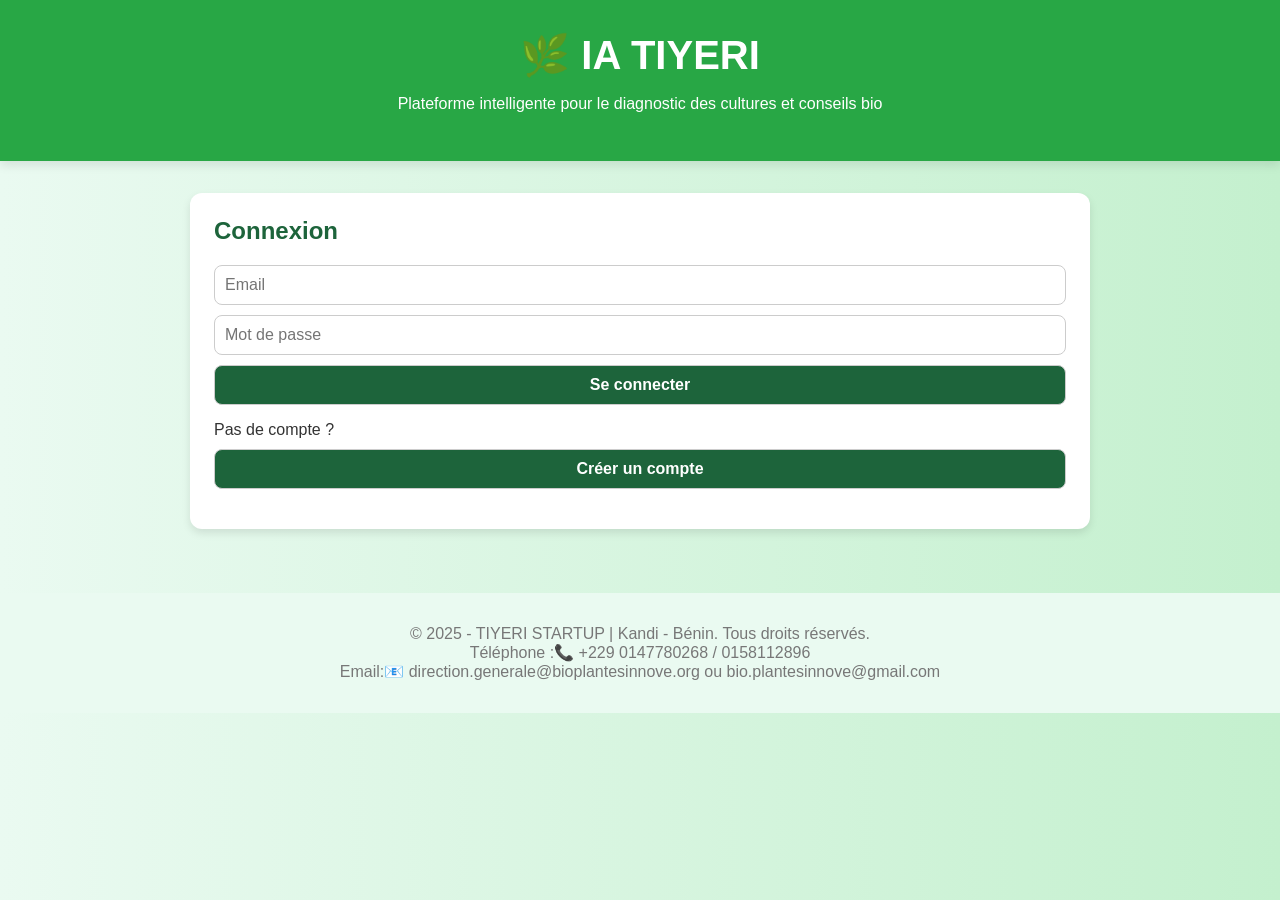
<file: frontend/index.html>
<!DOCTYPE html>
<html lang="fr">
<head>
  <meta charset="UTF-8" />
  <title>TIYERI IA - Diagnostic Agricole</title>
  <link rel="stylesheet" href="style.css" />
</head>
<body>
  <header>
    <h1>🌿 IA TIYERI  </h1>
    <p>Plateforme intelligente pour le diagnostic des cultures et conseils bio</p>
    <button id="logout-btn" style="float: right; display: none;">Se déconnecter</button>
  </header>

  <main>
    <!-- SECTION CONNEXION -->
    <section id="login-section">
      <h2>Connexion</h2>
      <form id="login-form">
        <input type="email" id="login-email" placeholder="Email" required />
        <input type="password" id="login-password" placeholder="Mot de passe" required />
        <button type="submit">Se connecter</button>
      </form>
      <p>
        Pas de compte ? 
        <button type="button" id="show-register-btn">Créer un compte</button>
      </p>
    </section>

    <!-- SECTION INSCRIPTION -->
    <section id="register-section" style="display: none;">
      <h2>Inscription</h2>
      <form id="register-form">
        <input type="email" id="register-email" placeholder="Email" required />
        <input type="password" id="register-password" placeholder="Mot de passe" required />
        <button type="submit">S'inscrire</button>
      </form>
      <p>
        Déjà un compte ? 
        <button type="button" id="show-login-btn">Se connecter</button>
      </p>
    </section>
  </main>

  <footer>
    <p>© 2025 - TIYERI STARTUP | Kandi - Bénin. Tous droits réservés.<br/>Téléphone :📞 +229 0147780268 / 0158112896<br/>Email:📧 direction.generale@bioplantesinnove.org ou bio.plantesinnove@gmail.com</p>
   </footer>

  <script>
    console.log("✅ Script chargé");

    document.addEventListener("DOMContentLoaded", () => {
      console.log("🎯 DOM chargé");

      const loginSection = document.getElementById("login-section");
      const registerSection = document.getElementById("register-section");

      // 🔄 Bascule entre login/register
      document.getElementById("show-register-btn").onclick = () => {
        loginSection.style.display = "none";
        registerSection.style.display = "block";
      };
      document.getElementById("show-login-btn").onclick = () => {
        registerSection.style.display = "none";
        loginSection.style.display = "block";
      };

      // 📝 Inscription
      document.getElementById("register-form").addEventListener("submit", async (e) => {
        e.preventDefault();
        const email = document.getElementById("register-email").value;
        const password = document.getElementById("register-password").value;

        try {
          const response = await fetch("http://127.0.0.1:8000/api/users/register", {
            method: "POST",
            headers: { "Content-Type": "application/json" },
            body: JSON.stringify({ email, password }),
          });

          const data = await response.json();
          if (!response.ok) {
            throw new Error(data.detail || "Erreur d'inscription");
          }

          alert(data.message || "Inscription réussie !");
          registerSection.style.display = "none";
          loginSection.style.display = "block";
        } catch (err) {
          alert("Erreur d’inscription : " + err.message);
        }
      });

      // 🔐 Connexion avec token JWT
      document.getElementById("login-form").addEventListener("submit", async (e) => {
        e.preventDefault();
        const email = document.getElementById("login-email").value;
        const password = document.getElementById("login-password").value;

        try {
          const response = await fetch("http://127.0.0.1:8000/api/users/token", {
            method: "POST",
            headers: { "Content-Type": "application/x-www-form-urlencoded" },
            body: new URLSearchParams({
              username: email,
              password: password
            }),
          });

          if (!response.ok) {
            const errData = await response.json().catch(() => ({}));
            throw new Error(errData.detail || "Identifiants incorrects.");
          }

          const data = await response.json();
          if (data.access_token) {
            localStorage.setItem("access_token", data.access_token);
            localStorage.setItem("username", email);
            alert("Connexion réussie !");
            window.location.href = "accueil.html";
          } else {
            alert("Réponse invalide du serveur.");
          }
        } catch (err) {
          alert("Erreur de connexion : " + err.message);
        }
      });
    });
  </script>
</body>
</html>
</file>
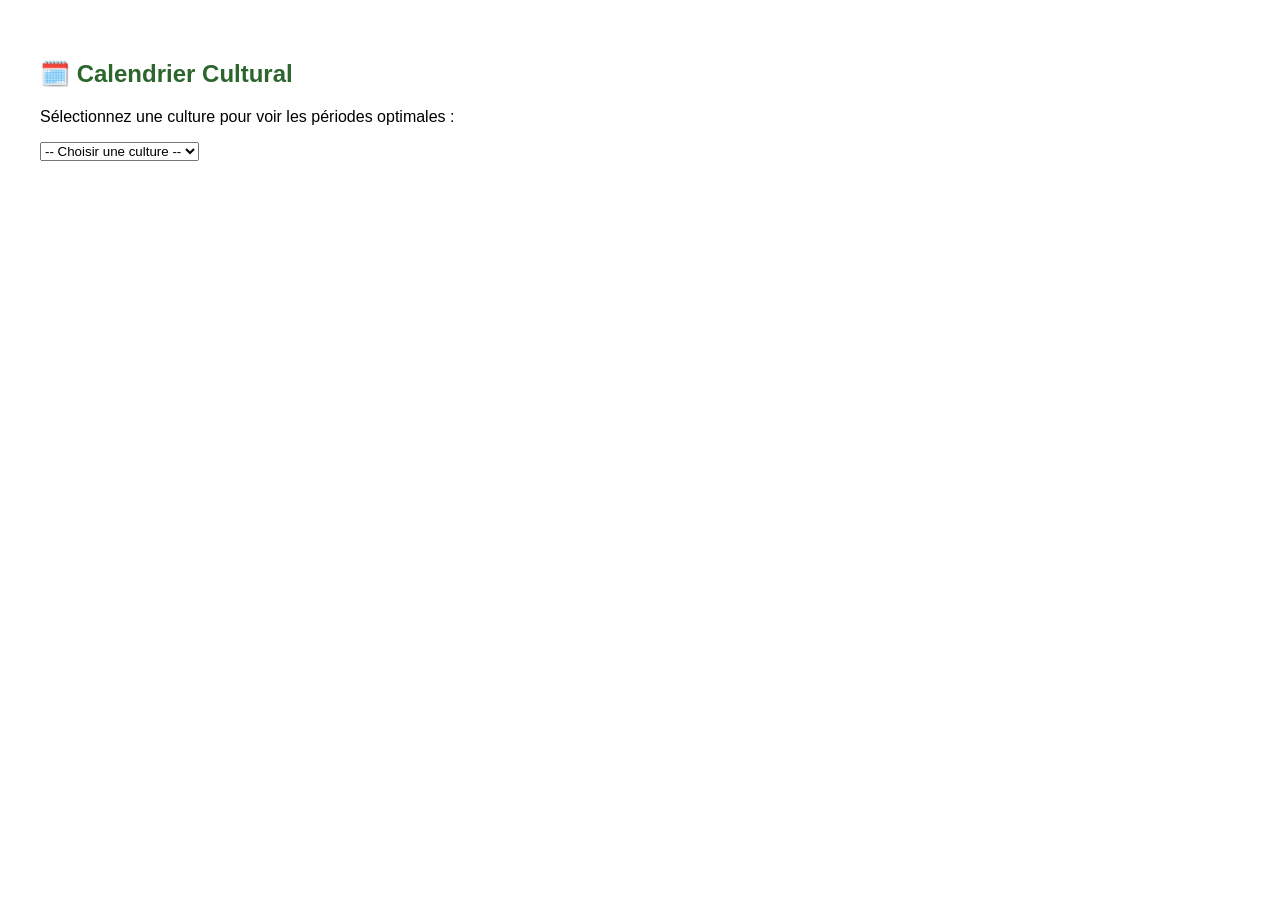
<file: frontend/calendrier.html>
<!DOCTYPE html>

<html lang="fr">
<head>
  <meta charset="UTF-8">
  <title>Calendrier Cultural</title>
  <style>
    body { font-family: Arial, sans-serif; margin: 0; padding: 20px; }
    .modal-content { background: #fff; padding: 20px; border-radius: 8px; }
    h2 { color: #2c662d; }
    h3 { margin-top: 20px; color: #444; }
    img.infographie {
      max-width: 100%;
      margin-top: 10px;
      border: 1px solid #ccc;
      border-radius: 8px;
    }
  </style>
</head>
<body>
  <div class="modal-content">
    <h2>🗓️ Calendrier Cultural</h2>
    <p>Sélectionnez une culture pour voir les périodes optimales :</p>
    <select id="culture-select">
      <option value="">-- Choisir une culture --</option>
    </select>
    <div id="calendrier-resultat" style="margin-top: 20px;"></div>
  </div>

  <script>
    let donneesCalendrier = {};

    // Charger les données depuis l'API au chargement
    window.addEventListener("DOMContentLoaded", () => {
      fetch("http://localhost:8000/api/calendrier")
        .then((response) => response.json())
        .then((data) => {
          donneesCalendrier = data.reduce((acc, item) => {
            acc[item.culture.toLowerCase()] = item;
            return acc;
          }, {});

          // Peupler la liste déroulante
          const select = document.getElementById("culture-select");
          Object.values(donneesCalendrier).forEach((item) => {
            const option = document.createElement("option");
            option.value = item.culture.toLowerCase();
            option.textContent = "🌿 " + item.culture.charAt(0).toUpperCase() + item.culture.slice(1);
            select.appendChild(option);
          });
        })
        .catch((error) => {
          console.error("Erreur lors du chargement du calendrier :", error);
        });
    });

    // Réagir au changement de culture
    document.getElementById("culture-select").addEventListener("change", (e) => {
      const culture = e.target.value;
      const result = document.getElementById("calendrier-resultat");

      if (donneesCalendrier[culture]) {
        const data = donneesCalendrier[culture];
        result.innerHTML = `
  <p><strong>🌱 Culture :</strong> ${data.culture}</p>
  <p><strong>📅 Calendrier :</strong> ${data.calendrier}</p>
  <p><strong>📈 Rendement :</strong> ${data.rendement}</p>
  <p><strong>📌 Conseils :</strong> ${data.conseils}</p>

  <hr>
  <h3>📝 Résumé</h3>
  <div>${data.resume ? data.resume : "<p>Aucun résumé disponible.</p>"}</div>

  <hr>
  <h3>📊 Infographie</h3>
  ${
    data.infographie && data.infographie.trim() !== ""
      ? `<img class="infographie" 
               src="/frontend/static/infographie_visuelle_calendrier_agricol/${data.infographie}" 
               alt="Infographie ${data.culture}">`
      : "<p>Aucune infographie disponible.</p>"
  }
`;
      } else {
        result.innerHTML = `<p style="color: red;">Aucune donnée disponible pour cette culture.</p>`;
      }
    });
  </script>

</body>
</html>
</file>
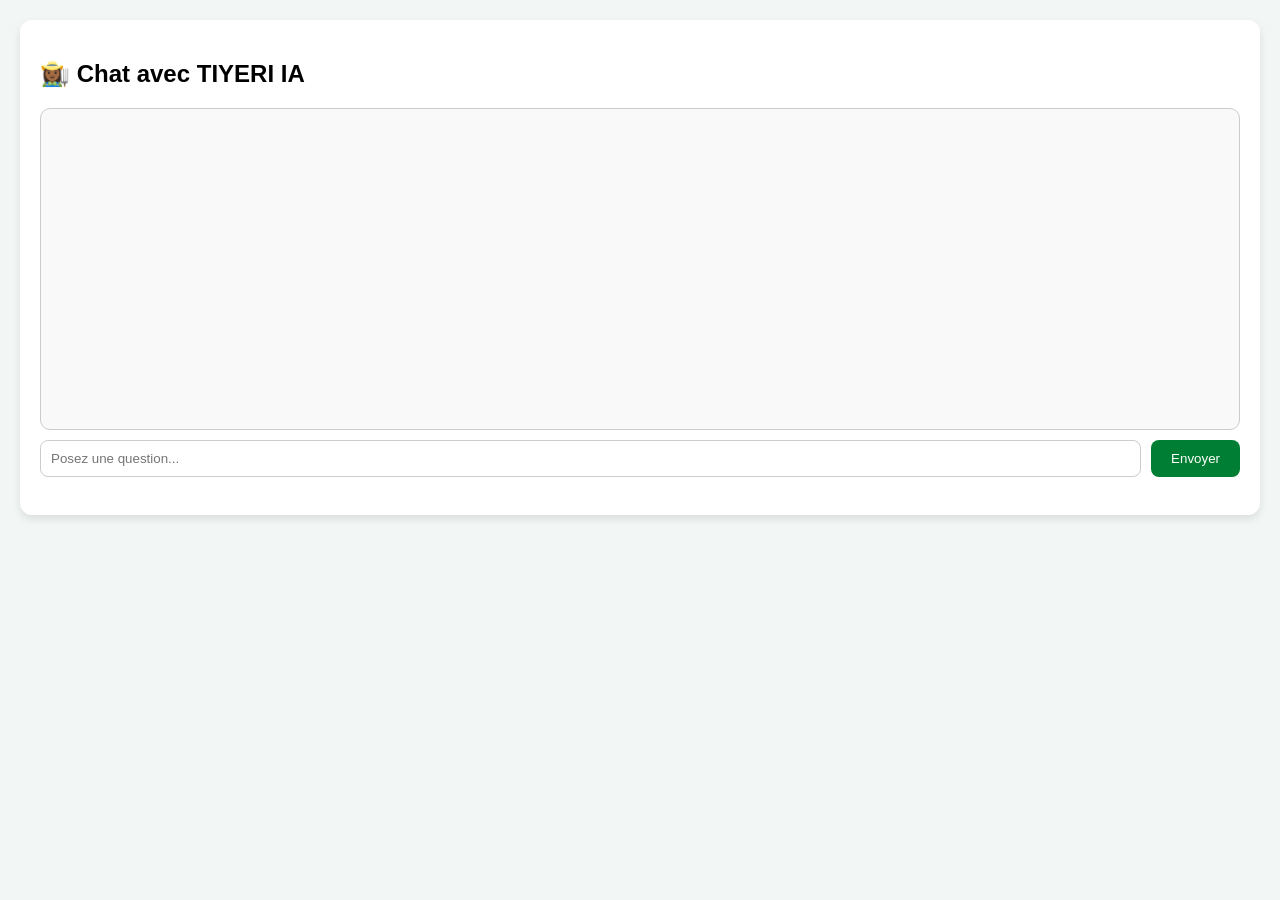
<file: frontend/chat.html>
<!DOCTYPE html>
<html lang="fr">
<head>
<meta charset="UTF-8" />
<title>Chat TIYERI IA</title>
<style>
  body {
    font-family: 'Segoe UI', sans-serif;
    margin: 0;
    padding: 20px;
    background-color: #f2f7f5;
  }
  .modal-content {
    background-color: white;
    border-radius: 12px;
    padding: 20px;
    box-shadow: 0 4px 8px rgba(0,0,0,0.1);
  }
  #chat-box {
    height: 300px;
    overflow-y: auto;
    background: #faf9f9;
    border: 1px solid #ccc;
    padding: 10px;
    margin-bottom: 10px;
    border-radius: 10px;
    white-space: pre-wrap; /* Pour respecter les sauts de ligne */
  } 
  #chat-form {
    display: flex;
    gap: 10px;
  }
  #chat-inputa {
    flex: 1;
    padding: 10px;
    border-radius: 8px;
    border: 1px solid #ccc; 
  }
  #chat-form button {
    padding: 10px 20px;
    background-color: #007E33;
    color: white;
    border: none;
    border-radius: 8px;
    cursor: pointer;
  }
  .ia-typing {
    font-style: italic;
    color: #666;
    margin-bottom: 5px;
  }
</style>
</head>
<body>
  <div class="modal-content">
    <h2>👩🏾‍🌾 Chat avec TIYERI IA</h2>
    <div id="chat-box">
      
    </div>
    <form id="chat-form">
      <input type="text" id="chat-inputa" placeholder="Posez une question..." required />
      <button type="submit">Envoyer</button>
    </form><br/>
  </div>

<script>
  console.log("✅ Script chargé dans chat.html");

  // Parse JWT si nécessaire (existant)
  function parseJwt(token) {
    try {
      const base64Url = token.split('.')[1];
      const base64 = base64Url.replace(/-/g, '+').replace(/_/g, '/');
      const jsonPayload = decodeURIComponent(atob(base64).split('').map(c =>
        '%' + ('00' + c.charCodeAt(0).toString(16)).slice(-2)
      ).join(''));
      return JSON.parse(jsonPayload);
    } catch {
      return null;
    }
  }

  // Supprime toutes les balises HTML, y compris <br/> etc
  function stripHtml(html) {
    const div = document.createElement('div');
    div.innerHTML = html;
    return div.textContent || div.innerText || "";
  }

  // Supprime le markdown gras (**) pour affichage simple
  function stripMarkdown(text) {
    return text.replace(/\*\*/g, '');
  }

  // Affichage progressif lettre à lettre
  function afficherTexteProgressif(texte, element, vitesse = 25) {
    element.textContent = "";
    let i = 0;
    function afficherLettre() {
      if (i < texte.length) {
        element.textContent += texte.charAt(i);
        i++;
        setTimeout(afficherLettre, vitesse);
      }
    }
    afficherLettre();
  }

  document.getElementById("chat-form").addEventListener("submit", async (e) => {
    e.preventDefault();

    const input = document.getElementById("chat-inputa");
    const chatBox = document.getElementById("chat-box");
    const userMessage = input.value.trim();
    if (!userMessage) return;

    // Affichage message utilisateur à droite
    const userDiv = document.createElement("div");
    userDiv.style.textAlign = "right";
    userDiv.style.backgroundColor = "#e6efe6";
    userDiv.style.padding = "5px 10px";
    userDiv.style.margin = "5px 0";
    userDiv.style.borderRadius = "8px";
    userDiv.textContent = userMessage;
    chatBox.appendChild(userDiv);

    input.value = "";

    // Message “TIYERI IA rédige...”
    const typingDiv = document.createElement("div");
    typingDiv.className = "ia-typing";
    typingDiv.textContent = "TIYERI IA rédige...";
    chatBox.appendChild(typingDiv);
    chatBox.scrollTop = chatBox.scrollHeight;

    try {
       console.log("Passe 1:", );
      const response = await fetch("http://127.0.0.1:8000/api/chat", {
        method: "POST",
        headers: { "Content-Type": "application/json" },
        body: JSON.stringify({ message: userMessage })
      });
      
console.log(response.status)

      const data = await response.json();
      console.log("🎯 Données brutes reçues :", data);
console.log("Contenu complet JSON reçu :", data);
console.log("Texte IA brut:", data.reponse || data.response);
      typingDiv.remove();

      // Nettoyer la réponse : enlever HTML + markdown gras
      let botResponseText = data.reponse || data.response || "[Réponse non trouvée]";
    console.log("✔️ Réponse IA avant nettoyage :", botResponseText);
      console.log("🎯 Données brutes reçues :", data.response);
      botResponseText = stripHtml(botResponseText);
      botResponseText = stripMarkdown(botResponseText);
      
      if (!botResponseText || botResponseText.trim() === "") {
  botResponseText = "[⚠️ Réponse vide de l'IA]";
}
 
      // Affichage progressif
      const iaDiv = document.createElement("div");
      iaDiv.style.textAlign = "left";
      iaDiv.style.backgroundColor = "#fff";
      iaDiv.style.padding = "5px 10px";
      iaDiv.style.margin = "5px 0";
      iaDiv.style.borderRadius = "8px";
      chatBox.appendChild(iaDiv);

      afficherTexteProgressif(botResponseText, iaDiv, 25);
      chatBox.scrollTop = chatBox.scrollHeight;

    } catch (error) {
      typingDiv.remove();
      console.error("❌ Erreur lors de l’appel API :", error);
      const errorDiv = document.createElement("div");
      errorDiv.style.color = "red";
      errorDiv.textContent = "❌ Une erreur est survenue";
      chatBox.appendChild(errorDiv);
    }
  });
</script>
</body>
</html>
</file>
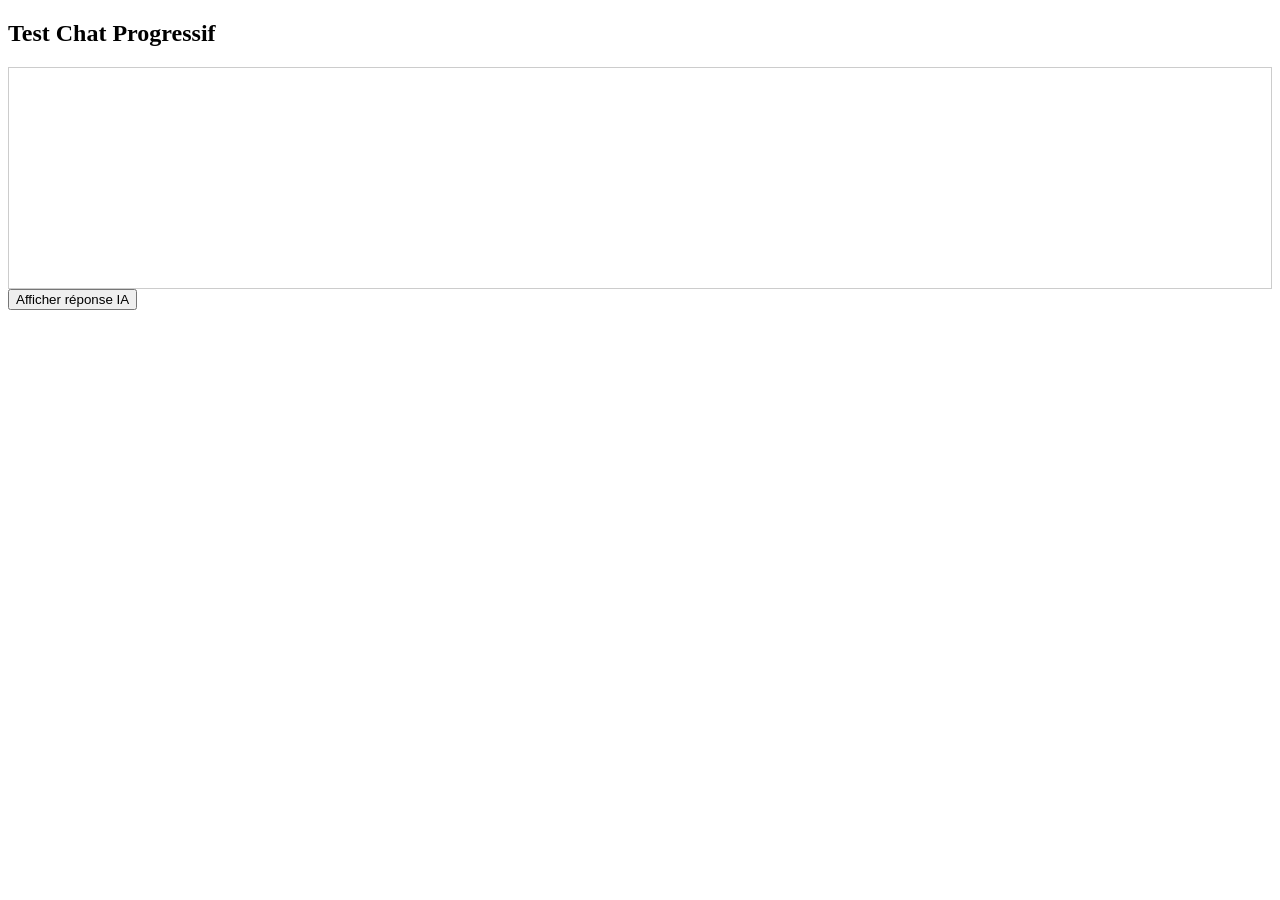
<file: frontend/chatsimple.html>
<!DOCTYPE html>
<html lang="fr">
<head>
  <meta charset="UTF-8" />
  <title>Test Chat Progressif HTML</title>
  <style>
    #chat-box {
      height: 200px;
      overflow-y: auto;
      border: 1px solid #ccc;
      padding: 10px;
    }
  </style>
</head>
<body>
  <h2>Test Chat Progressif</h2>
  <div id="chat-box"></div>
  <button id="start">Afficher réponse IA</button>

  <script>
    async function afficherTexteProgressifHTML(element, html, vitesse = 50) {
      element.innerHTML = "";
      const tempDiv = document.createElement("div");
      tempDiv.innerHTML = html;

      async function afficherNoeud(noeud) {
        if (noeud.nodeType === Node.TEXT_NODE) {
          for (let char of noeud.textContent) {
            element.innerHTML += char;
            await new Promise(r => setTimeout(r, vitesse));
            element.scrollTop = element.scrollHeight;
          }
        } else if (noeud.nodeType === Node.ELEMENT_NODE) {
          const nouveauElem = document.createElement(noeud.tagName);
          for (let attr of noeud.attributes) {
            nouveauElem.setAttribute(attr.name, attr.value);
          }
          element.appendChild(nouveauElem);
          for (let enfant of noeud.childNodes) {
            await afficherNoeud(enfant);
          }
        }
      }

      for (let noeud of tempDiv.childNodes) {
        await afficherNoeud(noeud);
      }
    }

    document.getElementById('start').addEventListener('click', () => {
      const chatBox = document.getElementById('chat-box');
      const reponseHtml = `👋 Salut ! Je suis <strong>TIYERI</strong>, votre assistant agricole.<br/><em>Comment puis-je vous aider ?</em>`;
      afficherTexteProgressifHTML(chatBox, reponseHtml, 50);
    });
  </script>
</body>
</html>
</file>
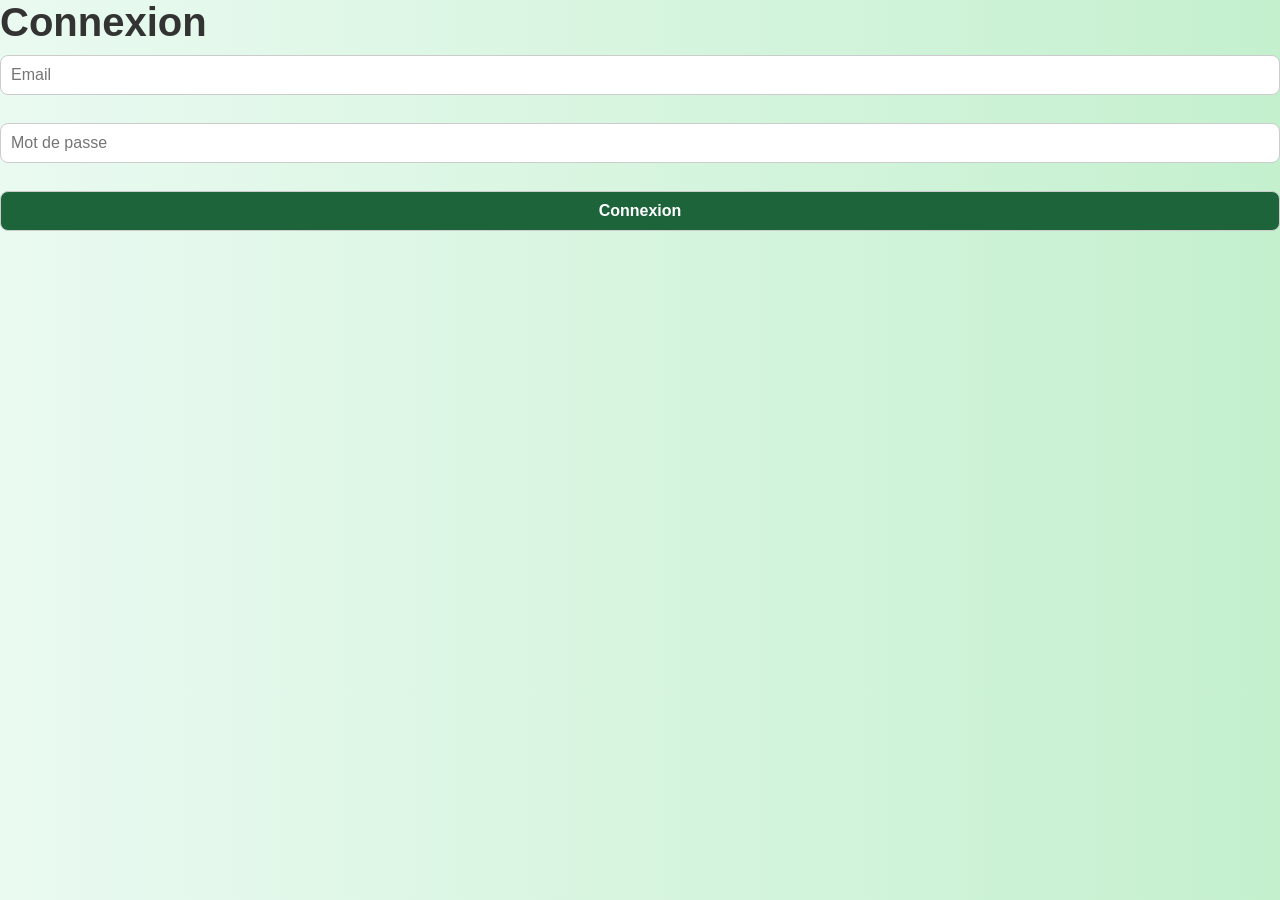
<file: frontend/login.html>
<!DOCTYPE html>
<html lang="fr">
<head>
  <meta charset="UTF-8" />
  <title>Connexion</title>
  <link rel="stylesheet" href="style.css" />
</head>
<body>
  <h1>Connexion</h1>
  <form onsubmit="login(event)">
    <input type="email" id="email" placeholder="Email" required /><br />
    <input type="password" id="password" placeholder="Mot de passe" required /><br />
    <button type="submit">Connexion</button>
  </form>

  <script>
    function login(e) {
      e.preventDefault();

      const email = document.getElementById("email").value;
      const password = document.getElementById("password").value;

      fetch("http://127.0.0.1:8000/api/users/token", {
        method: "POST",
        headers: {
          "Content-Type": "application/x-www-form-urlencoded"
        },
        body: new URLSearchParams({
          username: email,
          password: password
        })
      })
        .then((res) => {
          if (!res.ok) {
            throw new Error("Identifiants invalides ou erreur serveur");
          }
          return res.json();
        })
        .then((data) => {
          if (data.access_token) {
            localStorage.setItem("access_token", data.access_token);
            alert("Connexion réussie !");
            window.location.href = "/accueil.html";
          } else {
            alert("Réponse invalide du serveur");
          }
        })
        .catch((err) => {
          alert("Échec de connexion : " + err.message);
        });
    }
  </script>
</body>
</html>
</file>
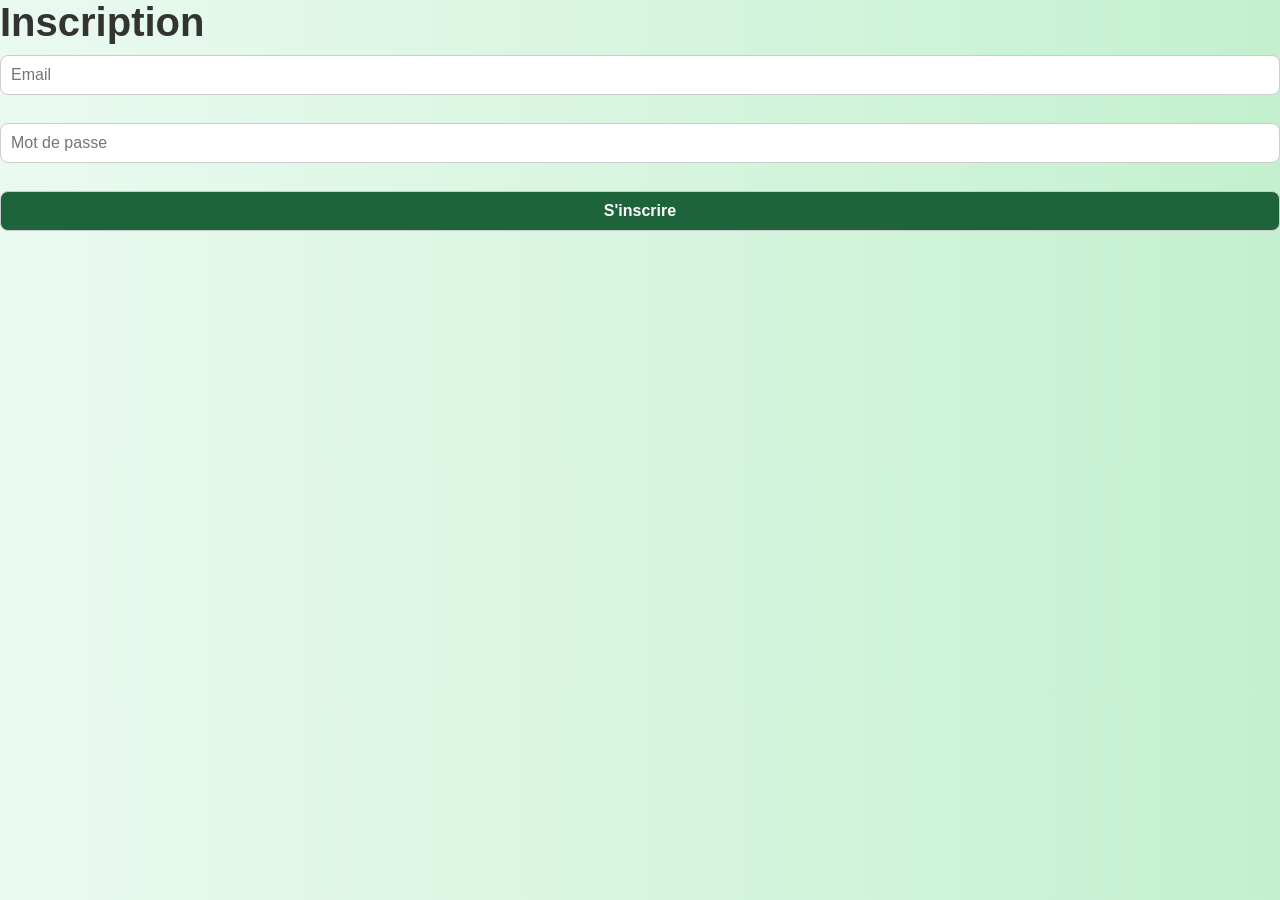
<file: frontend/register.html>
<!DOCTYPE html>
<html lang="fr">
<head>
  <meta charset="UTF-8">
  <title>Inscription</title>
  <link rel="stylesheet" href="style.css">
</head>
<body>
  <h1>Inscription</h1>
  <form onsubmit="register(event)">
    <input type="email" id="email" placeholder="Email" required><br>
    <input type="password" id="password" placeholder="Mot de passe" required><br>
    <button type="submit">S'inscrire</button>
  </form>

  <script>
    function register(e) {
      e.preventDefault();

      const email = document.getElementById('email').value;
      const password = document.getElementById('password').value;

      fetch('http://127.0.0.1:3000/api/users/register', {
        method: 'POST',
        headers: {
          'Content-Type': 'application/json'
        },
        body: JSON.stringify({ email, password })
      })
      .then(res => {
        if (!res.ok) {
          throw new Error("Erreur lors de l'inscription");
        }
        return res.json();
      })
      .then(data => {
        alert(data.message || "Inscription réussie, veuillez vous connecter.");
        window.location.href = 'login.html';
      })
      .catch(err => {
        alert("Erreur d’inscription : " + err.message);
      });
    }
  </script>
</body>
</html>
</file>
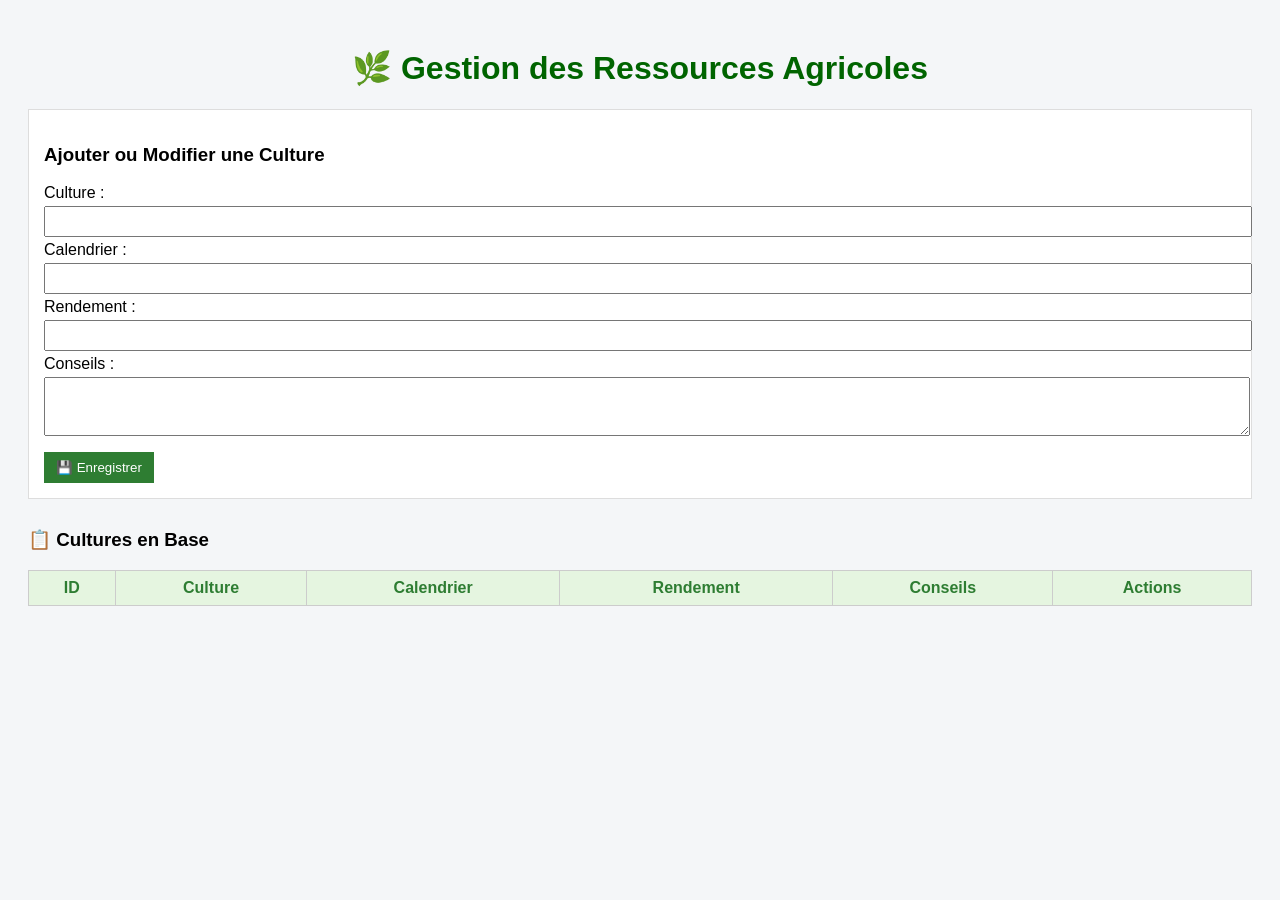
<file: frontend/admin/admin-ressources.html>
<!DOCTYPE html>
<html lang="fr">
<head>
  <meta charset="UTF-8" />
  <title>TIYERI IA - Gestion des Ressources Agricoles</title>
  <style>
    body {
      font-family: Arial, sans-serif;
      padding: 20px;
      background-color: #f4f6f8;
    }
    h1 {
      text-align: center;
      color: #006400;
    }
    table {
      width: 100%;
      border-collapse: collapse;
      background-color: #fff;
    }
    th, td {
      border: 1px solid #ccc;
      padding: 8px;
    }
    th {
      background-color: #e5f5e0;
      color: #2e7d32;
    }
    tr:nth-child(even) {
      background-color: #f9f9f9;
    }
    input, textarea {
      width: 100%;
      padding: 6px;
      margin: 4px 0;
    }
    button {
      padding: 8px 12px;
      margin-top: 8px;
      background-color: #2e7d32;
      color: white;
      border: none;
      cursor: pointer;
    }
    button:hover {
      background-color: #1b5e20;
    }
    .form-section {
      margin-bottom: 30px;
      background-color: #ffffff;
      padding: 15px;
      border: 1px solid #ddd;
    }
  </style>
</head>
<body>

  <h1>🌿 Gestion des Ressources Agricoles</h1>

  <!-- Section : Ajout / modification -->
  <div class="form-section">
    <h3>Ajouter ou Modifier une Culture</h3>
    <form id="resource-form">
      <input type="hidden" id="edit-id" />
      <label>Culture :</label>
      <input type="text" id="culture" required />

      <label>Calendrier :</label>
      <input type="text" id="calendrier" required />

      <label>Rendement :</label>
      <input type="text" id="rendement" required />

      <label>Conseils :</label>
      <textarea id="conseils" rows="3" required></textarea>

      <button type="submit">💾 Enregistrer</button>
    </form>
  </div>

  <!-- Liste des cultures -->
  <h3>📋 Cultures en Base</h3>
  <table id="resource-table">
    <thead>
      <tr>
        <th>ID</th>
        <th>Culture</th>
        <th>Calendrier</th>
        <th>Rendement</th>
        <th>Conseils</th>
        <th>Actions</th>
      </tr>
    </thead>
    <tbody></tbody>
  </table>

  <script>
    const apiUrl = "http://localhost:8000/api/calendrier";

    const form = document.getElementById("resource-form");
    const tbody = document.querySelector("#resource-table tbody");

    function loadData() {
      fetch(apiUrl)
        .then(res => res.json())
        .then(data => {
          tbody.innerHTML = "";
          data.forEach(resource => {
            const row = document.createElement("tr");
            row.innerHTML = `
              <td>${resource.id}</td>
              <td>${resource.culture}</td>
              <td>${resource.calendrier}</td>
              <td>${resource.rendement}</td>
              <td>${resource.conseils}</td>
              <td>
                <button onclick="editResource(${resource.id})">✏️ Modifier</button>
                <button onclick="deleteResource(${resource.id})">🗑️ Supprimer</button>
              </td>
            `;
            tbody.appendChild(row);
          });
        });
    }

    function editResource(id) {
      fetch(`${apiUrl}/${id}`)
        .then(res => res.json())
        .then(data => {
          document.getElementById("edit-id").value = data.id;
          document.getElementById("culture").value = data.culture;
          document.getElementById("calendrier").value = data.calendrier;
          document.getElementById("rendement").value = data.rendement;
          document.getElementById("conseils").value = data.conseils;
        });
    }

    function deleteResource(id) {
      if (confirm("Voulez-vous vraiment supprimer cette culture ?")) {
        fetch(`${apiUrl}/${id}`, {
          method: "DELETE"
        })
        .then(() => loadData());
      }
    }

    form.addEventListener("submit", (e) => {
      e.preventDefault();
      const id = document.getElementById("edit-id").value;
      const payload = {
        culture: document.getElementById("culture").value,
        calendrier: document.getElementById("calendrier").value,
        rendement: document.getElementById("rendement").value,
        conseils: document.getElementById("conseils").value
      };

      fetch(id ? `${apiUrl}/${id}` : apiUrl, {
        method: id ? "PUT" : "POST",
        headers: {
          "Content-Type": "application/json"
        },
        body: JSON.stringify(payload)
      })
      .then(() => {
        form.reset();
        loadData();
      });
    });

    loadData();
  </script>
</body>
</html>
</file>
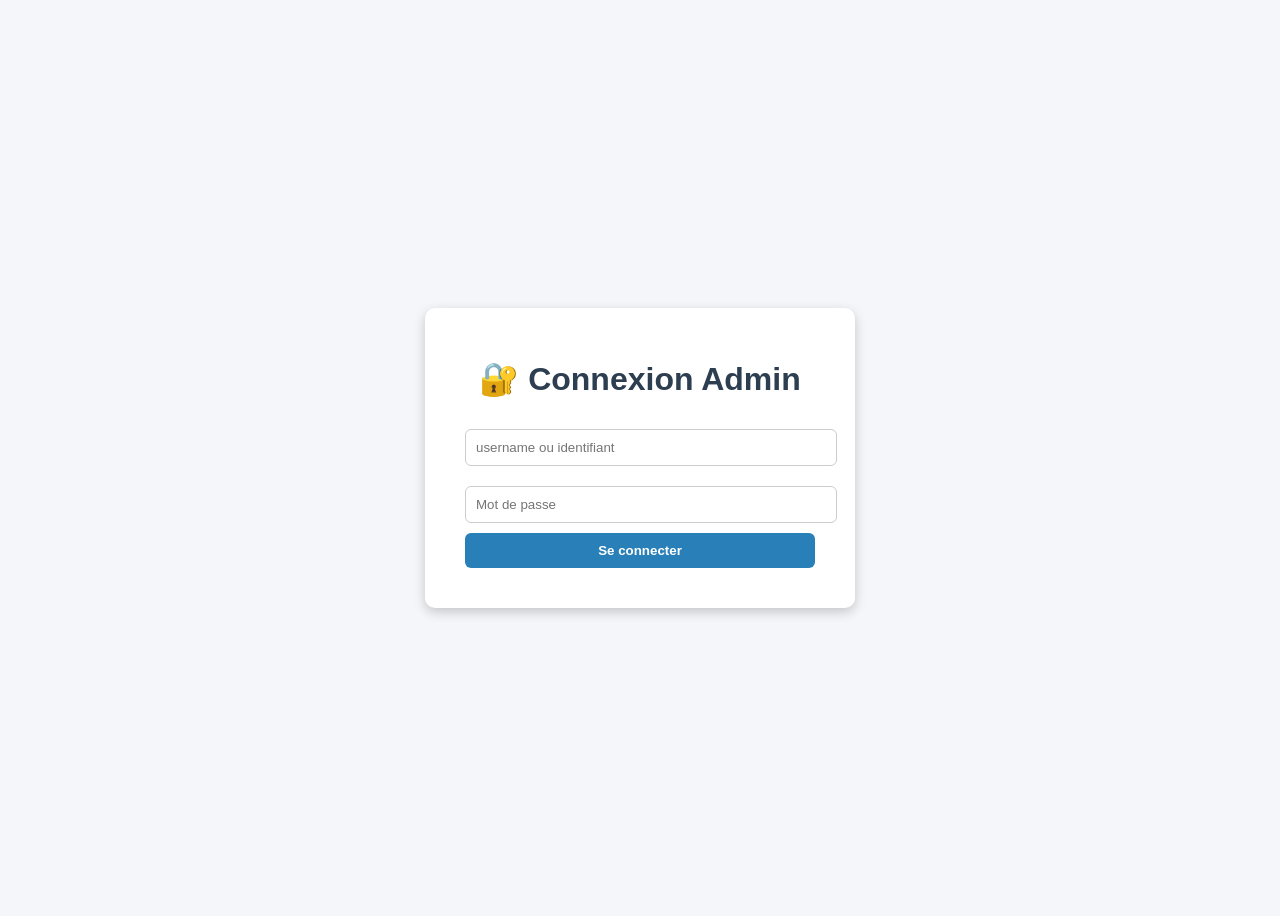
<file: frontend/admin/admin.html>
<!DOCTYPE html>
<html lang="fr">
<head>
  <meta charset="UTF-8" />
  <title>Administration - TIYERI IA</title>
  <meta name="viewport" content="width=device-width, initial-scale=1.0" />
  <link rel="stylesheet" href="admin.css" />
  <style>
    #floating-menu {
      position: fixed;
      top: 80px;
      left: 10px;
      background: #2c3e50;
      padding: 10px 15px;
      border-radius: 5px;
      box-shadow: 0 0 10px rgba(0,0,0,0.3);
      z-index: 1000;
    }
    #floating-menu a {
      color: white;
      text-decoration: none;
      display: block;
      margin: 5px 0;
      font-weight: bold;
    }
    #floating-menu a:hover {
      text-decoration: underline;
    }
    .upload-section {
      margin: 20px 0;
    }
    #upload-message {
      margin-top: 10px;
      font-weight: bold;
    }
    .learned-phrases {
      margin-top: 40px;
    }
    .learned-phrases button {
      margin-left: 10px;
    }
    #user-info {
      position: fixed;
      top: 10px;
      right: 20px;
      background-color: #ecf0f1;
      color: #2c3e50;
      padding: 10px;
      border-radius: 8px;
      font-weight: bold;
      box-shadow: 0 0 5px rgba(0,0,0,0.2);
    }
    
    #logout-btn {
      position: fixed;
      top: 50px;
      right: 20px;
      background-color: white;
      color: #007E33;
      border: none;
      padding: 6px 12px;
      font-size: 14px;
      font-weight: bold;
      border-radius: 8px;
      cursor: pointer;
      width: auto;
      box-shadow: 0 2px 4px rgba(0,0,0,0.2);
      z-index: 1000;
      transition: background-color 0.3s, color 0.3s;
    }
    #logout-btn:hover {
      background-color: #007E33;
      color: white;
    }

  </style>

  <script>
    // Définir ici l'URL de base de l'API distante (exemple)
    const API_BASE_URL = "http://127.0.0.1:8000"; 
    // Remplace par ta vraie URL, sans slash final
  </script>

</head>
<body>

  <!-- 👤 Utilisateur connecté -->
  <div id="user-info">Administrateur : ...</div>

  <div id="floating-menu">
    <a href="/admin/gestion-ressources">Gestion ressources</a>
    <a href="/admin/gestion-utilisateurs">Gestion utilisateurs</a>
    <a href="/admin/gestion-droits">Gestion des droits</a>
  </div>

  <header>
    <h1>👩🏾‍💻 Interface Admin – TIYERI IA</h1>
    <p>Gérez la mémoire du chatbot et améliorez ses réponses</p>
  </header>

   <button id="logout-btn" style="background-color:red; color:rgb(5, 66, 5);">Se déconnecter</button>
  
  <main>
    <section class="add-entry">
      <h2>➕ Ajouter / Modifier une entrée</h2>
      <form id="entry-form">
        <input type="text" id="question" placeholder="Question de l'utilisateur" required />
        <textarea id="answer" placeholder="Réponse que l'IA doit donner" required></textarea>
        <button type="submit" id="submit">Enregistrer</button>
      </form>
    </section>

    <section class="upload-section">
      <h2>📄 Charger un document pour apprentissage</h2>
      <form id="upload-form" enctype="multipart/form-data">
        <input type="file" id="file-input" accept=".txt,.md,.json,.pdf" required />
        <button type="submit" id="upload-btn">📤 Envoyer à l'IA</button>
      </form>
      <div id="upload-message"></div>
    </section>

    <section class="list-entries">
      <h2>📚 Mémoire actuelle du chatbot</h2>
      <ul id="chat-memory-list"></ul>
    </section>

    <section class="learned-phrases">
      <h2>🧠 Phrases apprises à valider</h2>
      <ul id="learned-phrase-list">⏳ Chargement...</ul>
    </section>
  </main>

  <footer>
    <p>© TIYERI STARTUP | TIYERI IA | Kandi - Bénin</p>
  </footer>

  <!-- 🔒 Protection + Affichage administrateur -->
  <script>
     
 document.getElementById("logout-btn").addEventListener("click", () => {
        localStorage.removeItem("access_tokenAdmin");
        window.location.href = "login.html";
      });
  const tokenAdmin = localStorage.getItem("access_tokenAdmin");
  
  if (!tokenAdmin) {
     
    window.location.href = "login.html";
  }

  
  // 🔹 Normalisation fonction pour supprimer accents
  function normalize(str) {
    return str
      ? str.normalize("NFD").replace(/[\u0300-\u036f]/g, "").toLowerCase()
      : "";
  }

  // Afficher nom utilisateur connecté
  fetch(`${API_BASE_URL}/admin/me`, {
    headers: {
      Authorization: "Bearer " + tokenAdmin,
    },
  })
    .then((res) => {
      if (!res.ok) throw new Error("Administrateur non authentifié");
      return res.json();
    })
    .then((data) => {
      console.log("✅ Réponse /admin/me :", data);

      // 🔹 Récupération du rôle (selon backend)
      const role = normalize(data.role ||  "");
      if (!["admin", "super_admin", "administrateur"].includes(role)) {
        alert("⛔ Accès réservé aux administrateurs.");
        localStorage.removeItem("access_tokenAdmin");
        window.location.href = "login.html";
        return;
      }

  document.getElementById("user-info").textContent =
    "Administrateur : " + (data.username || "Admin");
})
     .catch((err) => {
      console.error("Erreur /admin/me:", err);
      document.getElementById("user-info").textContent = "Administrateur : inconnu";
    });

  // Charger phrases apprises à valider
  async function loadLearnedPhrases() {
  const list = document.getElementById("learned-phrase-list");
  list.innerHTML = "⏳ Chargement...";

  try {
    const res = await fetch(`${API_BASE_URL}/admin/learned-phrases`, {
      headers: {
        "Authorization": "Bearer " + tokenAdmin,
      },
    });

    if (!res.ok) {
      const errText = await res.text();
      throw new Error(errText || "Erreur inconnue");
    }

    const data = await res.json();
    list.innerHTML = "";

     if (!data || data.length === 0) {
      list.innerHTML = "<li>✅ Aucune phrase en attente de validation.</li>";
    } else {
      data.forEach((entry) => {
        const li = document.createElement("li");
        li.innerHTML = `
          <strong>${entry.phrase}</strong> → ${entry.intent || "undefined"} [${entry.langue || "fr"}]
          <button onclick="validatePhrase(${entry.id})">✅ Valider</button>
          <button onclick="editLearnedPhrase(${entry.id}, '${entry.phrase.replace(/'/g,"\\'")}')">✏️ Modifier</button>
          <button onclick="deleteLearnedPhrase(${entry.id})">🗑 Supprimer</button>
          <button onclick="rejectPhrase(${entry.id})">❌ Rejeter</button>
        `;
        list.appendChild(li);
      });
    }
  } catch (err) {
    console.error("Erreur fetch:", err);
    list.innerHTML = `<li style="color:red;">⚠️ Erreur : ${err.message}</li>`;
  }
}


// ✏️ Modifier une phrase apprise
async function editLearnedPhrase(id, oldPhrase) {
  const newPhrase = prompt("Modifier la phrase :", oldPhrase);
  if (!newPhrase || newPhrase === oldPhrase) return;

  await fetch(`${API_BASE_URL}/admin/update-learned-phrase/${id}`, {
    method: "PUT",
    headers: {
      "Authorization": "Bearer " + tokenAdmin,
      "Content-Type": "application/json"
    },
    body: JSON.stringify({ phrase: newPhrase })
  });
  loadLearnedPhrases();
}


// 🗑 Supprimer une phrase apprise
async function deleteLearnedPhrase(id) {
  if (!confirm("Supprimer définitivement cette phrase apprise ?")) return;
  await fetch(`${API_BASE_URL}/admin/delete-learned-phrase/${id}`, {
    method: "DELETE",
    headers: { "Authorization": "Bearer " + tokenAdmin },
  });
  loadLearnedPhrases();
}
 async function validatePhrase(id) {
  await fetch(`${API_BASE_URL}/admin/validate-memory/${id}`, {   // ✅ bon endpoint
    method: "POST",
    headers: { "Authorization": "Bearer " + tokenAdmin },
  });
  loadLearnedPhrases();
}


  async function rejectPhrase(id) {
    await fetch(`${API_BASE_URL}/admin/reject-phrase/${id}`, {
      method: "POST",
      headers: { "Authorization": "Bearer " + tokenAdmin },
    });
    loadLearnedPhrases();
  }

  // Lancement initial
  loadLearnedPhrases(); 
 
  document.getElementById("upload-form").addEventListener("submit", async (e) => {
    e.preventDefault();

    const fileInput = document.getElementById("file-input");
    const uploadBtn = document.getElementById("upload-btn");
    const message = document.getElementById("upload-message");

    if (!fileInput.files.length) {
      alert("⚠️ Sélectionne un fichier avant d’envoyer.");
      return;
    }

    const formData = new FormData();
    formData.append("file", fileInput.files[0]);

    try {
      // UI feedback : désactive le bouton et affiche état
      uploadBtn.disabled = true;
      uploadBtn.textContent = "⏳ Envoi en cours...";
      message.textContent = "Traitement en cours, merci de patienter...";

      const res = await fetch(`${API_BASE_URL}/admin/upload-doc`, {
        method: "POST",
        headers: { "Authorization": "Bearer " + tokenAdmin },
        body: formData
      });

      if (!res.ok) throw new Error(await res.text());

      message.textContent = "✅ Fichier envoyé et appris avec succès.";
      message.style.color = "green";

      // Recharge la mémoire affichée
      await loadChatMemory();
    } catch (err) {
      console.error("Erreur upload:", err);
      message.textContent = "❌ Erreur lors de l’envoi : " + err.message;
      message.style.color = "red";
    } finally {
      // Réinitialiser le bouton
      uploadBtn.disabled = false;
      uploadBtn.textContent = "📤 Envoyer à l'IA";
    }
  });

async function loadChatMemory() {
  const token = localStorage.getItem("access_tokenAdmin");
  const memoryList = document.getElementById("chat-memory-list");
  memoryList.innerHTML = "⏳ Chargement...";

  try {
    const response = await fetch(`${API_BASE_URL}/admin/chat-memory`, {
      method: "GET",
      headers: { "Authorization": `Bearer ${token}` }
    });

    if (!response.ok) throw new Error("Impossible de charger la mémoire");

    const data = await response.json();
    memoryList.innerHTML = "";

    if (!data || data.length === 0) {
      memoryList.innerHTML = "<li>⚠️ Mémoire vide pour le moment.</li>";
    } else {
      data.forEach(p => {
        const li = document.createElement("li");
        li.innerHTML = `
          <b>${p.phrase}</b> (${p.domain || "général"}) - 
          <i>${p.created_at}</i>
          ${p.validated ? 
            `<span style="color:green;">✅ Validé</span>` :
            `<button onclick="validateMemory(${p.id})">✅ Valider</button>`}
          <button onclick="editMemory(${p.id}, '${p.phrase.replace(/'/g,"\\'")}')">✏️ Modifier</button>
          <button onclick="deleteMemory(${p.id})">🗑 Supprimer</button>
        `;
        memoryList.appendChild(li);
      });
    }
  } catch (err) {
    memoryList.innerHTML = `<li style="color:red;">Erreur : ${err.message}</li>`;
  }
}

// ✅ Valider une phrase déjà dans la mémoire
async function validateMemory(id) {
  const token = localStorage.getItem("access_tokenAdmin");
  await fetch(`${API_BASE_URL}/admin/validate-memory/${id}`, {
    method: "POST",
    headers: { "Authorization": "Bearer " + token },
  });
  loadChatMemory();
}

// 🗑 Supprimer une phrase
async function deleteMemory(id) {
  const token = localStorage.getItem("access_tokenAdmin");
  if (!confirm("Supprimer définitivement cette entrée ?")) return;
  await fetch(`${API_BASE_URL}/admin/delete-memory/${id}`, {
    method: "DELETE",
    headers: { "Authorization": "Bearer " + token },
  });
  loadChatMemory();
}

// ✏️ Modifier une phrase

async function editMemory(id, oldPhrase) {
  const token = localStorage.getItem("access_tokenAdmin");
  const newPhrase = prompt("Modifier la phrase :", oldPhrase);
  if (!newPhrase || newPhrase === oldPhrase) return;

  await fetch(`${API_BASE_URL}/admin/update-memory/${id}`, {
    method: "PUT",
    headers: {
      "Authorization": "Bearer " + token,
      "Content-Type": "application/json"
    },
    body: JSON.stringify({ phrase: newPhrase })
  });
  loadChatMemory();
}

// Chargement initial
loadChatMemory();
</script>
<script>document.getElementById("entry-form").addEventListener("submit", async (e) => {
  e.preventDefault();

  const question = document.getElementById("question").value.trim();
  const answer = document.getElementById("answer").value.trim();

  if (!question || !answer) {
    alert("⚠️ Merci de remplir tous les champs.");
    return;
  }

  try {
    const res = await fetch(`${API_BASE_URL}/admin/save-memory`, {
      method: "POST",
      headers: {
        "Authorization": "Bearer " + tokenAdmin,
        "Content-Type": "application/json"
      },
      body: JSON.stringify({ question, answer })
    });

    // ✅ Vérification correcte
    if (!res.ok) {
      const errText = await res.text();
      throw new Error(errText || "Erreur inconnue");
    }

    const data = await res.json(); // ✅ on parse la réponse JSON
    alert("✅ " + data.message);

    document.getElementById("entry-form").reset();

    // recharge la mémoire affichée
    await loadChatMemory();
  } catch (err) {
    console.error("Erreur:", err);
    alert("❌ Erreur lors de l'enregistrement : " + err.message);
  }
});

</script>


  <script src="admin.js"></script>
</body>
</html>
</file>
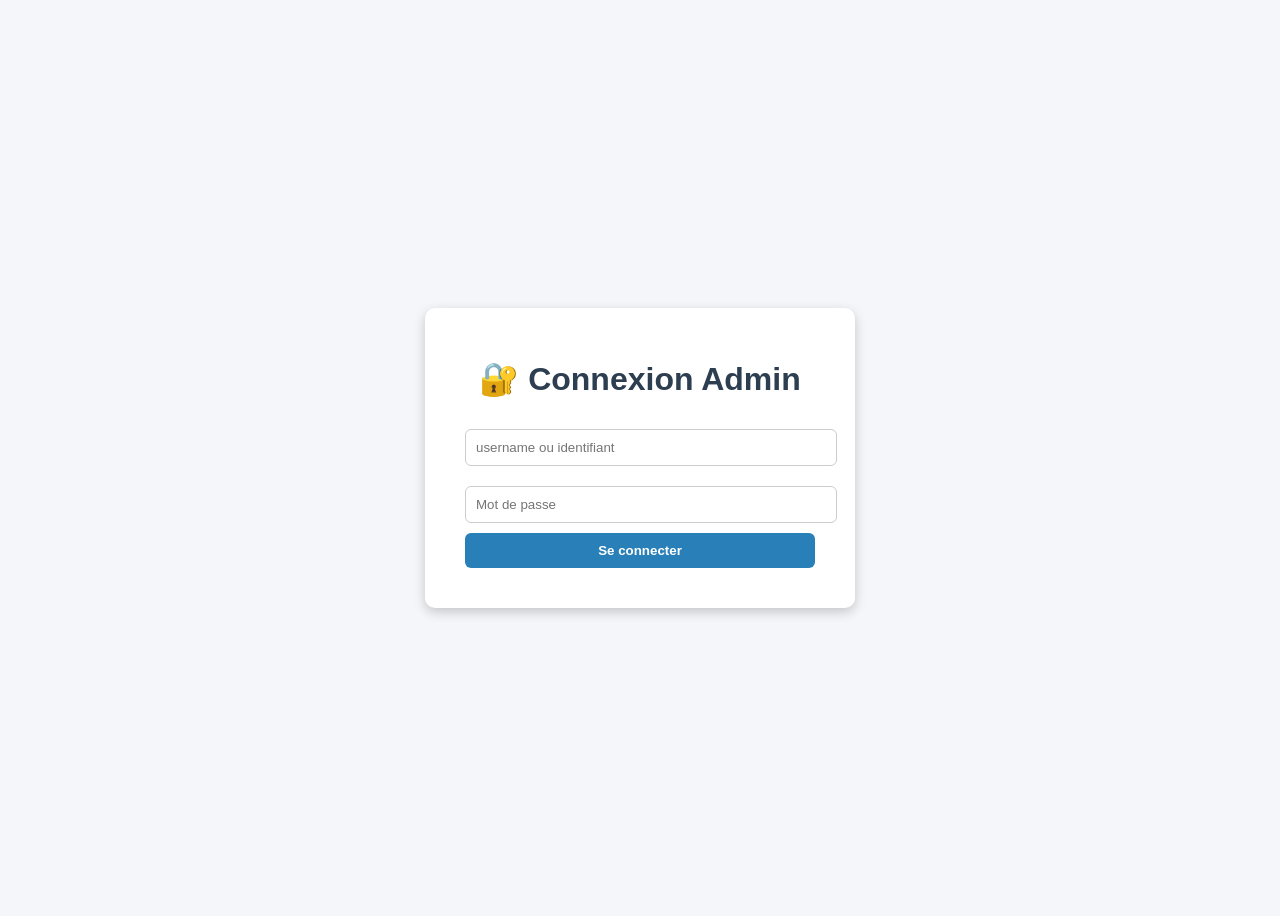
<file: frontend/admin/login.html>
<!DOCTYPE html>
<html lang="fr">
<head>
  <meta charset="UTF-8" />
  <title>Connexion Admin – TIYERI IA</title>
  <meta name="viewport" content="width=device-width, initial-scale=1.0" />
  <style>
    body {
      font-family: Arial, sans-serif;
      background-color: #f5f6fa;
      display: flex;
      justify-content: center;
      align-items: center;
      height: 100vh;
    }

    .login-container {
      background: white;
      padding: 30px 40px;
      border-radius: 10px;
      box-shadow: 0 4px 12px rgba(0, 0, 0, 0.2);
      width: 350px;
    }

    h1 {
      text-align: center;
      color: #2c3e50;
    }

    input[type="text"],
    input[type="password"] {
      width: 100%;
      padding: 10px;
      margin: 10px 0;
      border-radius: 6px;
      border: 1px solid #ccc;
    }

    button {
      width: 100%;
      background-color: #2980b9;
      color: white;
      padding: 10px;
      border: none;
      border-radius: 6px;
      cursor: pointer;
      font-weight: bold;
    }

    button:hover {
      background-color: #1f6391;
    }

    #error-message {
      color: red;
      margin-top: 10px;
      text-align: center;
      font-weight: bold;
    }
  </style>
</head>
<body>
  <div class="login-container">
    <h1>🔐 Connexion Admin</h1>
    <form id="login-form">
      <input type="text" id="username" placeholder="username ou identifiant" required />
      <input type="password" id="password" placeholder="Mot de passe" required />
      <button type="submit">Se connecter</button>
    </form>
    <div id="error-message"></div>
  </div>

  <script>
 


    const loginForm = document.getElementById("login-form");
    const errorMessage = document.getElementById("error-message");

    loginForm.addEventListener("submit", async (e) => {

    
      e.preventDefault();
      const username = document.getElementById("username").value.trim();
      const password = document.getElementById("password").value.trim();
 


      try {
         
        // 1. Récupération du token
        const res = await fetch("http://127.0.0.1:8000/admin/token", {
          method: "POST",
          headers: {
            "Content-Type": "application/x-www-form-urlencoded",
          },
          body: new URLSearchParams({
            username:username,
            password:password
          }),
        });

        if (!res.ok) {
          throw new Error("Identifiants incorrects");
        }

        const data = await res.json();
        const token = data.access_tokenAdmin;
        localStorage.setItem("access_tokenAdmin", token);

        // 2. Vérifie les infos de l'utilisateur
        const meRes = await fetch("http://127.0.0.1:8000/admin/me", {
          headers: {
            Authorization: "Bearer " + token,
          },
        });

        if (!meRes.ok) {
          throw new Error("Impossible de récupérer les informations.");
        }

        const userInfo = await meRes.json();

       const role = (userInfo.role || "").toLowerCase().trim();
if (!["admin", "super_admin", "administrateur"].includes(role)) {
  localStorage.removeItem("access_tokenAdmin");
  throw new Error("⛔ Accès réservé aux administrateurs.");
}

        // 3. Rediriger vers l'interface admin
        window.location.href = "admin.html";

      } catch (err) {
        errorMessage.textContent = err.message;
      }
    });
  </script>
</body>
</html>
</file>
<file: frontend/style.css>
/* frontend/style.css */
body {
  font-family: 'Segoe UI', Tahoma, Geneva, Verdana, sans-serif;
  background: linear-gradient(to right, #eafaf1, #c4f0ce);
  margin: 0;
  padding: 0;
  color: #333;
}

header {
  background-color: #28a745;
  color: white;
  padding: 2rem;
  text-align: center;
  box-shadow: 0 4px 10px rgba(0,0,0,0.1);
}

h1 {
  margin: 0;
  font-size: 2.5rem;
}

main {
  display: grid;
  grid-template-columns: 1fr;
  gap: 2rem;
  padding: 2rem;
  max-width: 900px;
  margin: auto;
}

section {
  background-color: white;
  padding: 1.5rem;
  border-radius: 12px;
  box-shadow: 0 4px 8px rgba(0,0,0,0.1);
}

section h2 {
  margin-top: 0;
  color: #1d643b;
}

input, select, button {
  display: block;
  width: 100%;
  padding: 10px;
  margin-top: 10px;
  font-size: 1rem;
  border: 1px solid #ccc;
  border-radius: 8px;
  box-sizing: border-box;
}

button {
  background-color: #1d643b;
  color: white;
  font-weight: bold;
  cursor: pointer;
  transition: background-color 0.3s ease;
}

button:hover {
  background-color: #155b34;
}

#chat-box {
  border: 1px solid #ddd;
  padding: 1rem;
  height: 200px;
  overflow-y: auto;
  background: #f5fff8;
  border-radius: 8px;
  margin-bottom: 1rem;
}

#image-result {
  margin-top: 1rem;
  background: #f2fdf6;
  padding: 1rem;
  border-radius: 8px;
  border: 1px dashed #28a745;
  font-style: italic;
}

footer {
  text-align: center;
  padding: 1rem;
  background-color: #eafaf1;
  color: #777;
  margin-top: 2rem;
}
</file>
<file: frontend/admin/admin.css>
body {
  margin: 0;
  font-family: 'Segoe UI', sans-serif;
  background: #f2f7f5;
  color: #333;
}

header {
  background: #007E33;
  color: white;
  padding: 20px;
  text-align: center;
}

h1, h2 {
  margin: 10px 0;
}

main {
  padding: 20px;
}

.add-entry, .list-entries {
  background: white;
  padding: 20px;
  border-radius: 10px;
  margin-bottom: 20px;
  box-shadow: 0 3px 8px rgba(0,0,0,0.1);
}

form input, form textarea {
  width: 100%;
  padding: 10px;
  margin: 10px 0;
  border: 1px solid #ccc;
  border-radius: 6px;
}

form button {
  background: #007E33;
  color: white;
  border: none;
  padding: 10px 20px;
  cursor: pointer;
  border-radius: 6px;
  transition: background 0.3s ease;
}

form button:hover {
  background: #005b25;
}

ul {
  list-style: none;
  padding: 0;
}

li {
  background: #eef7f0;
  border-left: 5px solid #007E33;
  margin-bottom: 10px;
  padding: 10px;
  border-radius: 6px;
  position: relative;
}

li button {
  position: absolute;
  top: 10px;
  right: 10px;
  margin-left: 10px;
  background: #ff5252;
  border: none;
  color: white;
  padding: 5px 8px;
  border-radius: 4px;
  cursor: pointer;
}

li button.edit {
  background: #ffc107;
  right: 60px;
}
</file>
